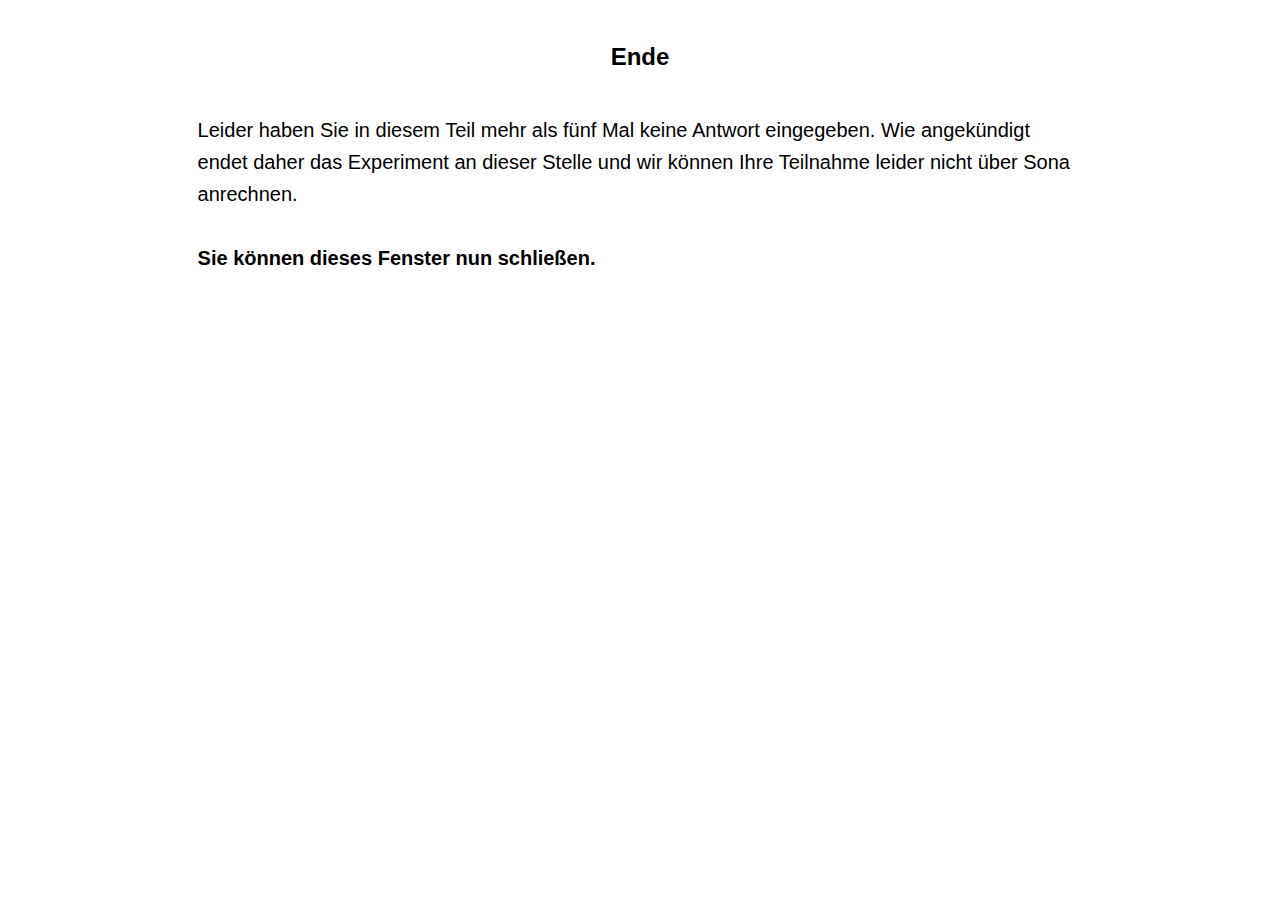
<file: end-pages/end-empty-inputs.html>
<!DOCTYPE html>
<html lang="en">
<head>
    <meta charset="UTF-8">
    <title>Ende</title>
    <style>
        #title {
            font-family: 'Helvetica Neue', 'Arial', 'Open Sans', 'sans-serif';
            line-height: 1.6em;
            font-weight: bold;
            text-align: center;
            max-width: 90%;
            margin: 0 auto;
            margin-bottom: 3%;
            margin-top: 3%;
            font-size: 24px;
        }


        .text {
            font-family: 'Helvetica Neue', 'Arial', 'Open Sans', 'sans-serif';
            line-height: 1.6em;
            max-width: 70%;
            text-align: left;
            margin: 0 auto;
            margin-bottom: 3%;
            font-size: 20px;
        }
    </style>
</head>
<body>
<p id="title">Ende</p>
<p class="text">Leider haben Sie in diesem Teil mehr als fünf Mal keine Antwort eingegeben.
    Wie angekündigt endet daher das Experiment an dieser Stelle und wir können Ihre Teilnahme leider nicht über Sona anrechnen.<br><br>
    <strong>Sie können dieses Fenster nun schließen.</strong></p>
</body>
</html>
</file>
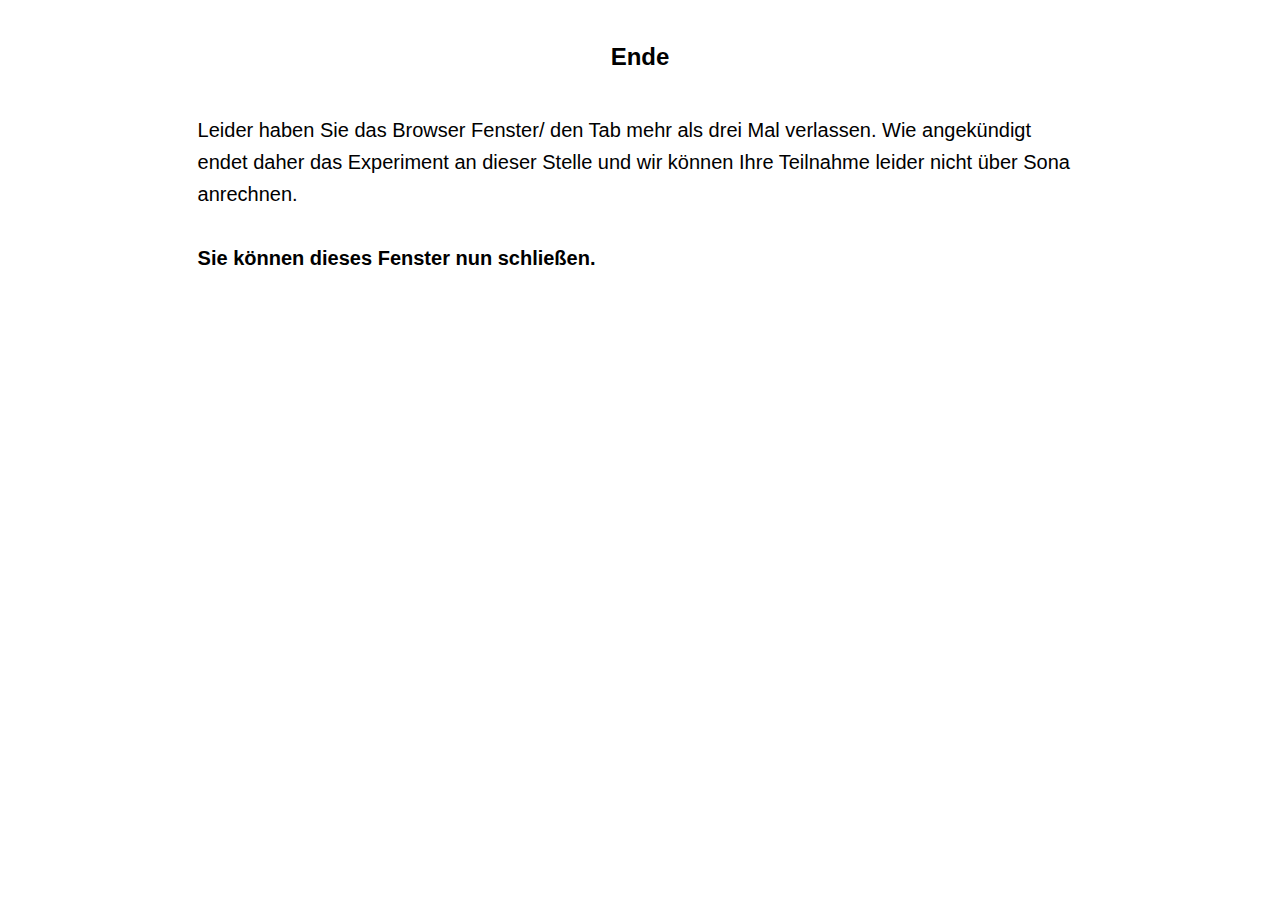
<file: end-pages/end-left-window.html>
<!DOCTYPE html>
<html lang="en">
<head>
    <meta charset="UTF-8">
    <title>Ende</title>
    <style>
        #title {
            font-family: 'Helvetica Neue', 'Arial', 'Open Sans', 'sans-serif';
            line-height: 1.6em;
            font-weight: bold;
            text-align: center;
            max-width: 90%;
            margin: 0 auto;
            margin-bottom: 3%;
            margin-top: 3%;
            font-size: 24px;
        }


        .text {
            font-family: 'Helvetica Neue', 'Arial', 'Open Sans', 'sans-serif';
            line-height: 1.6em;
            max-width: 70%;
            text-align: left;
            margin: 0 auto;
            margin-bottom: 3%;
            font-size: 20px;
        }
    </style>
</head>
<body>
<p id="title">Ende</p>
<p class="text">Leider haben Sie das Browser Fenster/ den Tab mehr als drei Mal verlassen.
    Wie angekündigt endet daher das Experiment an dieser Stelle und wir können Ihre Teilnahme leider nicht über Sona anrechnen.<br><br>
    <strong>Sie können dieses Fenster nun schließen.</strong></p>
</body>
</html>
</file>
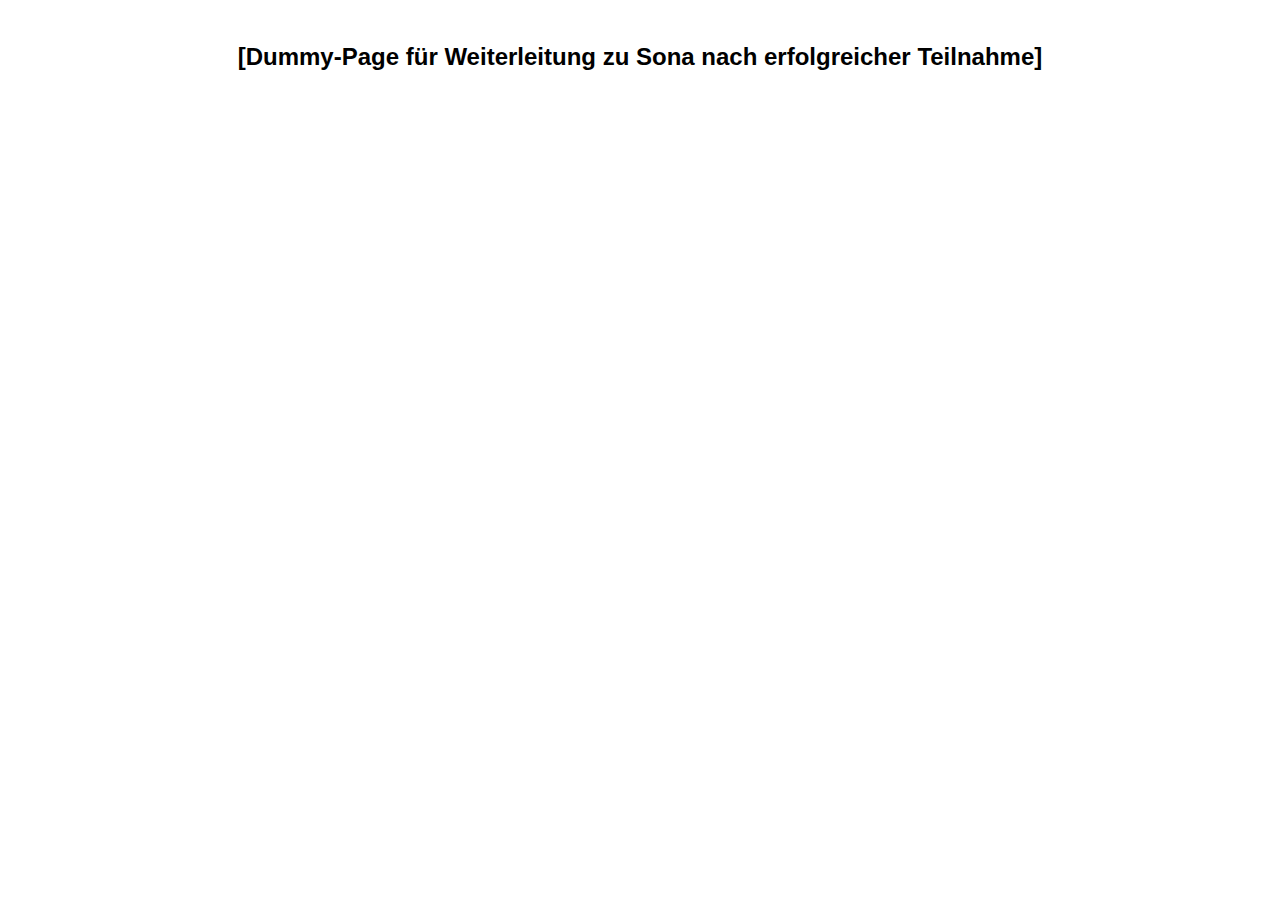
<file: end-pages/end-sona.html>
<!DOCTYPE html>
<html lang="en">
<head>
    <meta charset="UTF-8">
    <title>Ende</title>
    <style>
        #title {
            font-family: 'Helvetica Neue', 'Arial', 'Open Sans', 'sans-serif';
            line-height: 1.6em;
            font-weight: bold;
            text-align: center;
            max-width: 90%;
            margin: 0 auto;
            margin-bottom: 3%;
            margin-top: 3%;
            font-size: 24px;
        }
    </style>
</head>
<body>
<p id="title">[Dummy-Page für Weiterleitung zu Sona nach erfolgreicher Teilnahme]</p>
</body>
</html>
</file>
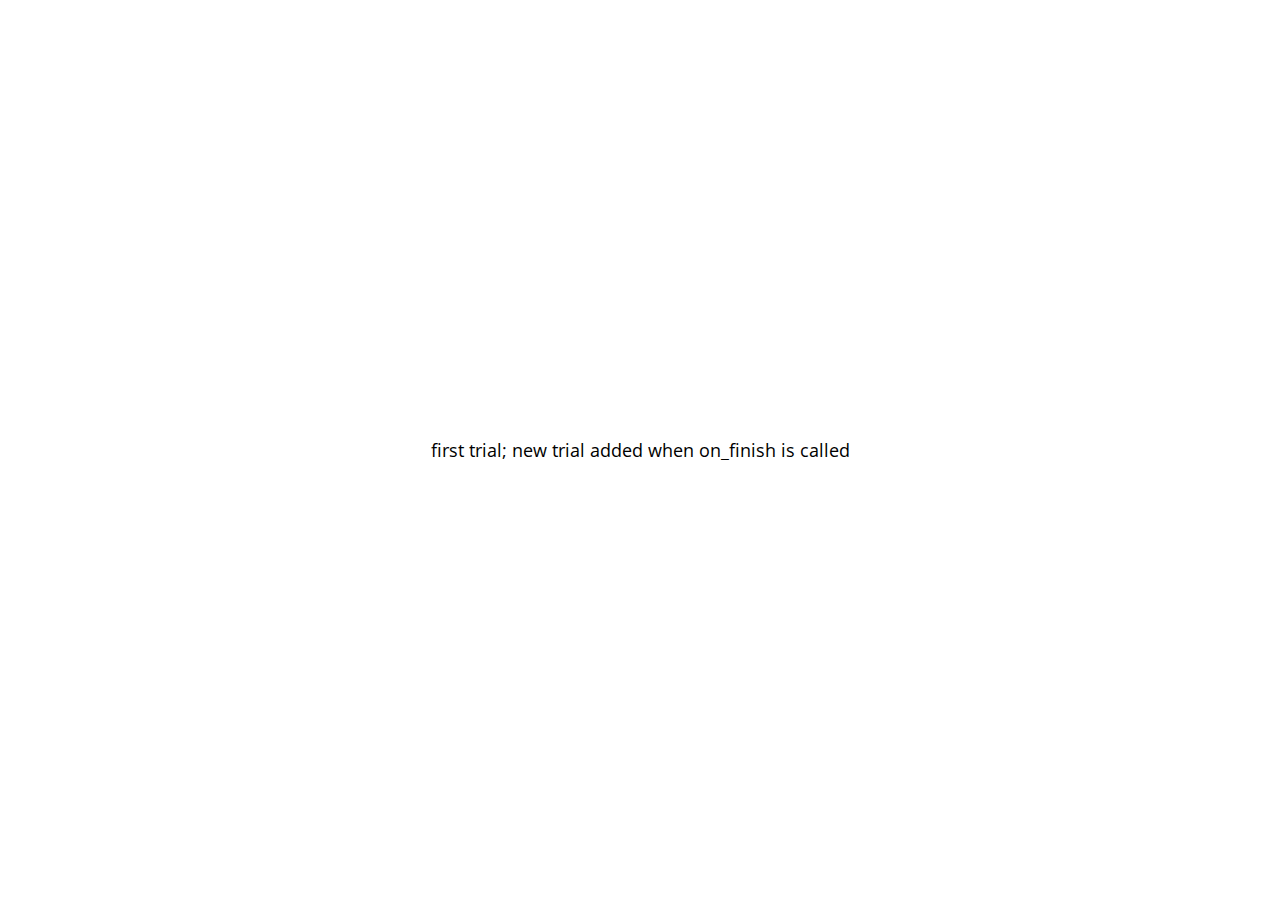
<file: jspsych-6.3.0/examples/add-to-end-of-timeline.html>
<!DOCTYPE html>
<html>
  <head>
    <script src="../jspsych.js"></script>
    <script src="../plugins/jspsych-html-keyboard-response.js"></script>
    <script src="../plugins/jspsych-image-keyboard-response.js"></script>
    <script src="../plugins/jspsych-preload.js"></script>
    <link rel="stylesheet" href="../css/jspsych.css">
  </head>
  <body></body>
  <script>

  var preload = {
    type: 'preload',
    images: ['img/happy_face_4.jpg']
  }

  var first = {
    type: 'html-keyboard-response',
    stimulus: 'first trial; new trial added when on_finish is called',
    on_finish: function(){
      jsPsych.addNodeToEndOfTimeline({
        timeline: [{
          type: 'image-keyboard-response',
          stimulus: 'img/happy_face_4.jpg',
          stimulus_width: 300
        }]
      })
    }
  }

  jsPsych.init({
    timeline: [preload, first],
    on_finish: function(){jsPsych.data.displayData(); }
  });

  </script>
</html>
</file>
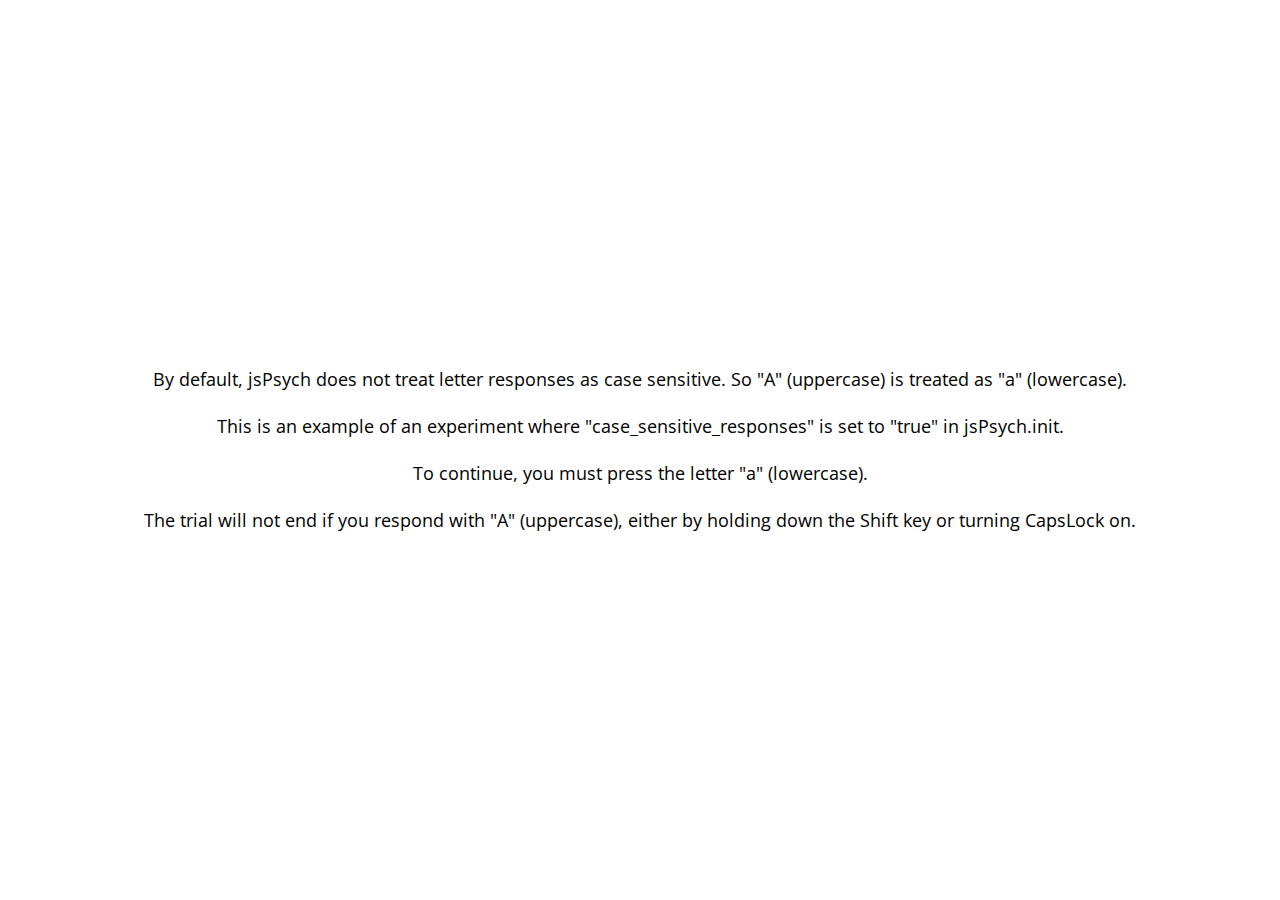
<file: jspsych-6.3.0/examples/case-sensitive-responses.html>
<!DOCTYPE html>
<html>
  <head>
    <script src="../jspsych.js"></script>
    <script src="../plugins/jspsych-html-keyboard-response.js"></script>
    <link rel="stylesheet" href="../css/jspsych.css">
  </head>
  <body></body>
  <script>

  var trial_1 = {
    type: 'html-keyboard-response',
    stimulus: '<p>By default, jsPsych does not treat letter responses as case sensitive. So "A" (uppercase) is treated as "a" (lowercase).</p>'+
    '<p>This is an example of an experiment where "case_sensitive_responses" is set to "true" in jsPsych.init.</p>'+
    '<p>To continue, you must press the letter "a" (lowercase).</p>'+
    '<p>The trial will not end if you respond with "A" (uppercase), either by holding down the Shift key or turning CapsLock on.</p>',
    choices: ['a']
  }

  var trial_2 = {
    type: 'html-keyboard-response',
    stimulus: '<p>This is another example trial.</p>'+
    '<p>To continue, now you must press the letter "A" (uppercase).</p>'+
    '<p>The trial will not end if you respond with "a" (lowercase).</p>',
    choices: ['A']
  }

  var trial_3 = {
    type: 'html-keyboard-response',
    choices: jsPsych.ALL_KEYS,
    stimulus: '<p>When "case_sensitive_responses" is "true", your keyboard responses are case-sensitive in the data.</p>'+
    '<p>The next page shows the data, with your response recorded as "a" for the first trial and "A" for the second trial.</p>'+
    '<p>If you change "case_sensitive_responses" to "false" in jsPsych.init and reload this expeirment<br>'+
    'you will find that both "a" or "A" responses are valid responses for the first two trials,<br>'+
    'and your response will always be recorded as "a" (lowercase) in the data.</p>'
  }

  jsPsych.init({
    timeline: [trial_1, trial_2, trial_3],
    case_sensitive_responses: true, // to ignore the letter case of a keyboard response, set this parameter to false or remove it
    on_finish: function(){jsPsych.data.displayData(); }
  });

  </script>
</html>
</file>
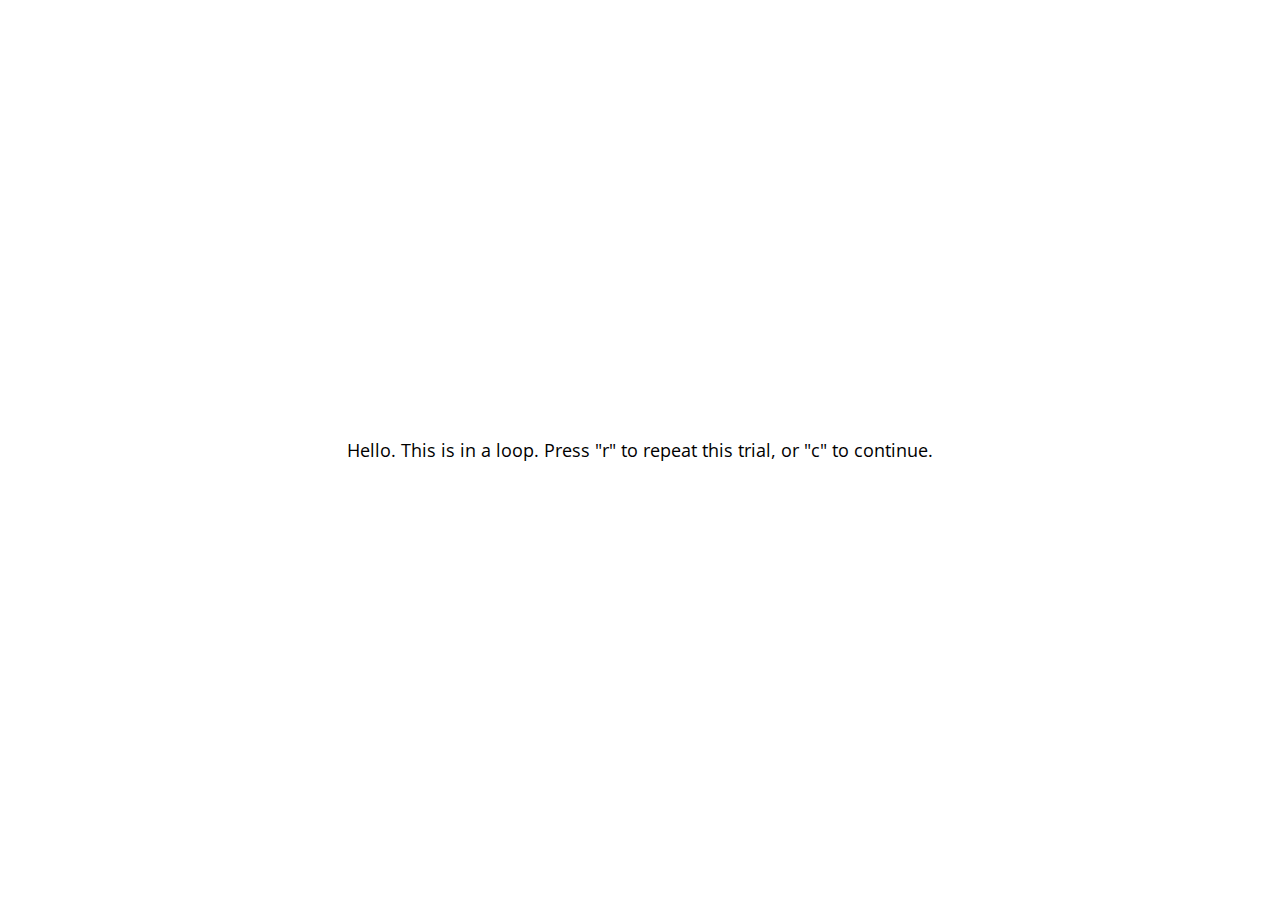
<file: jspsych-6.3.0/examples/conditional-and-loop-functions.html>
<!DOCTYPE html>
<html>
  <head>
    <script src="../jspsych.js"></script>
    <script src="../plugins/jspsych-html-keyboard-response.js"></script>
    <link rel="stylesheet" href="../css/jspsych.css">
  </head>
  <body></body>
  <script>

  var trial = {
    type: 'html-keyboard-response',
    stimulus: 'Hello. This is in a loop. Press "r" to repeat this trial, or "c" to continue.',
    choices: ['r','c']
  }

  var loop_node = {
    timeline: [trial],
    loop_function: function(data){
      var key_response = data.values()[0].response;
      if(jsPsych.pluginAPI.compareKeys(key_response,'r')){
        return true;
      } else {
        return false;
      }
    }
  }

  var pre_if_trial = {
    type: 'html-keyboard-response',
    stimulus: 'The next trial is in a conditional statement. Press "s" to skip it, or "v" to view it.',
    choices: ['s','v']
  }

  var if_trial = {
    type: 'html-keyboard-response',
    stimulus: 'You chose to view the trial. Press any key to continue.'
  }

  var if_node = {
    timeline: [if_trial],
    conditional_function: function(){
      var data = jsPsych.data.get().last(1).values()[0];
      if(jsPsych.pluginAPI.compareKeys(data.response, 's')){
        return false;
      } else {
        return true;
      }
    }
  }

  var after_if_trial = {
    type: 'html-keyboard-response',
    stimulus: 'This is the trial after the conditional.'
  }

  jsPsych.init({
    timeline: [loop_node, pre_if_trial, if_node, after_if_trial],
    on_finish: function(){ jsPsych.data.displayData(); },
    default_iti: 200
  });

  </script>
</html>
</file>
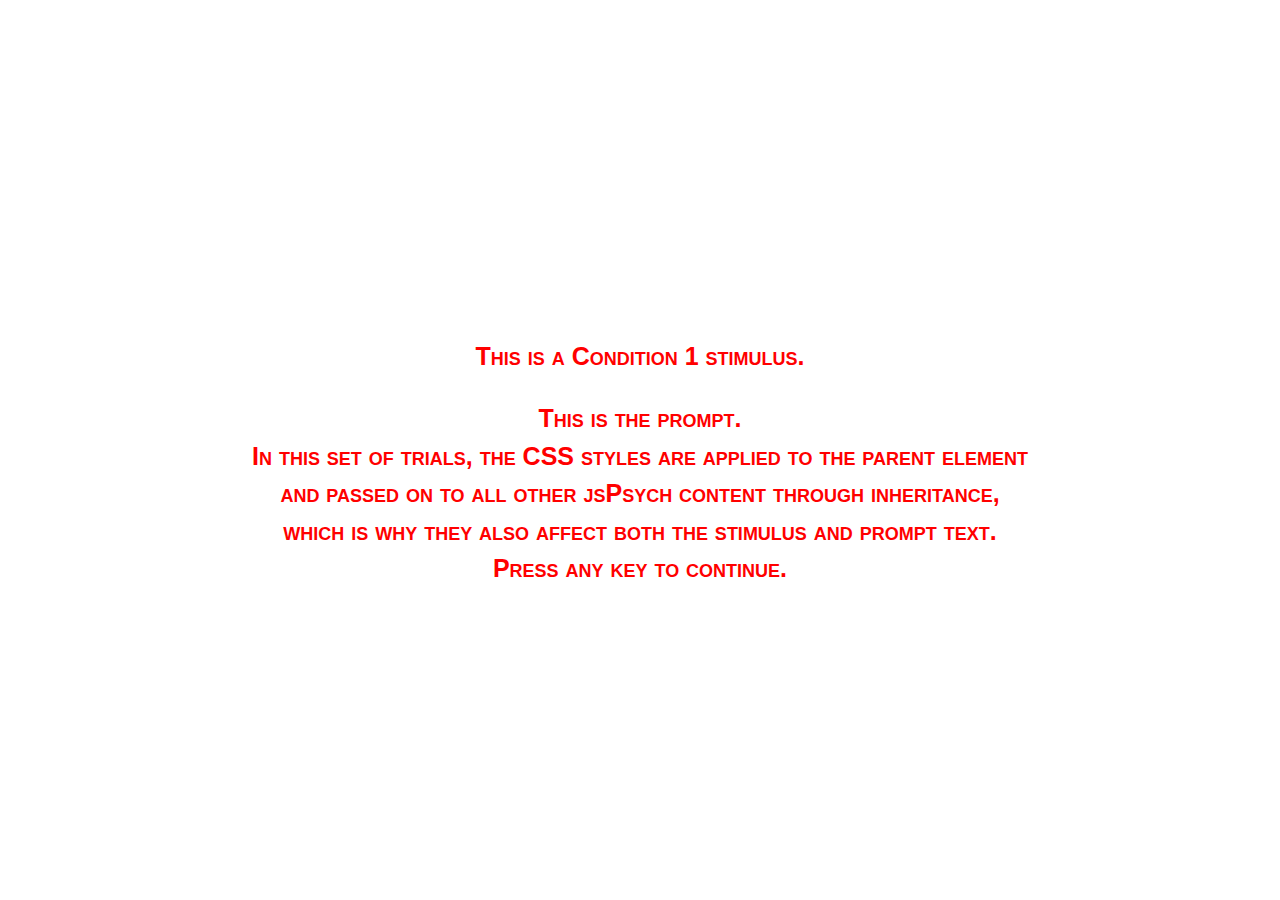
<file: jspsych-6.3.0/examples/css-classes-parameter.html>
<!DOCTYPE html>
<html>

<head>
  <script src="../jspsych.js"></script>
  <script src="../plugins/jspsych-image-keyboard-response.js"></script>
  <script src="../plugins/jspsych-html-keyboard-response.js"></script>
  <script src="../plugins/jspsych-preload.js"></script>
  <link rel="stylesheet" href="../css/jspsych.css">
  <style>
    /* 
      Any CSS classes listed in the 'css_classes' parameter will only be added to the jspsych-content div.
      Certain CSS rules will automatically be applied to all other elements _inside_ this div (stimulus, prompt, etc.),
      through CSS inheritance. However, not all CSS properties are inherited from parent elements.
      To learn more about CSS inheritance, see:
      https://developer.mozilla.org/en-US/docs/Web/CSS/inheritance
      https://developer.mozilla.org/en-US/docs/Learn/CSS/Building_blocks/Cascade_and_inheritance#inheritance
      https://stackoverflow.com/questions/5612302/which-css-properties-are-inherited

      In the CSS rules below, the rules are applied to the jspsych-content div, and then applied to 
      other elements inside of the jspsych-content div through inheritance. This is why both the stimulus and
      prompt are affected by these rules in the trial_procedure_1 trials.
    */
    .condition1 {
      color: red;
      font: small-caps bold 25px/25px Arial, sans-serif;
      line-height: 150%;
    }
    .condition2 {
      font-size: 20px;
      font-weight: bold;
      text-shadow: 2px 2px white;
      line-height: 200%;
      background-color: lightgray
    }
    /* 
      It's also possible to use more specific CSS selectors so that the CSS rule only affects certain elements on the page.
      To create these CSS rules, we start with the class name used in "css_classes". This will select the 'parent' element (jspsych-content div):
        .left-align 
      After that, add the more specific CSS selector(s) to select any particular element(s) that should be modified inside the parent element. 
      For example, to select only the "p" elements that are inside of the 'parent' element, you can use this:
        .left-align p {...}
      This method allows you to use different styles for different 'child' elements inside the jspsych-content div.
      This method also allows you to modify properties that can't be modified through inheritance.

      Options for CSS selectors include the element's tag name, ID, class, and combinations of these.
      For example, to select a the element with the ID "jspsych-html-keyboard-response-stimulus":
        .left-align #jspsych-html-keyboard-response-stimulus {...}  
      Or to select all "p" elements that also have the class "stimulus":
        .left-align p.stimulus {...}
      See here for more info about CSS selectors: https://www.w3schools.com/css/css_selectors.asp

      In the trial_procedure_2 trials, the stimulus text is inside of <p> tags and the prompt text is not inside of <p> tags.
      Therefore the CSS rules below will only affect the stimulus element in these trials.
    */
    .left-align p {text-align: left; width: 600px;}
    .right-align p {text-align: right; width: 600px;}
    .teal p {color: teal;}
    .purple p {color: purple;}
    .large-text p {font-size: 40px; line-height: 1.5em;}
    .black-border p {border: 4px solid black;}

    /* 
      The CSS rules below are used in trial_procedure_3 to format the fixation cross
      and move the img element to the left or right.
    */
    .fixation {font-size: 90px; font-weight: bold;}
    .img-left img {transform: translate(-300px);}
    .img-right img {transform: translate(300px);}
  </style>
</head>
<body></body>
<script>

  var preload = {
    type: 'preload',
    auto_preload: true
  }

  var trial_procedure_1 = {
    timeline: [{
      type: 'html-keyboard-response',
      stimulus: jsPsych.timelineVariable('stim'),
      css_classes: jsPsych.timelineVariable('css_class'),
      prompt: 'This is the prompt.<br>In this set of trials, the CSS styles are applied to the parent element<br>'+
      'and passed on to all other jsPsych content through inheritance,<br>'+
      'which is why they also affect both the stimulus and prompt text.<br>Press any key to continue.'
    }],
    timeline_variables: [
      {css_class: ['condition1'], stim: '<p>This is a Condition 1 stimulus.</p>'},
      {css_class: ['condition2'], stim: '<p>This is a Condition 2 stimulus.</p>'}
    ]
  }

  var trial_procedure_2 = {
    timeline: [{
      type: 'html-keyboard-response',
      stimulus: '<p>This is the stimulus.</p>',
      css_classes: jsPsych.timelineVariable('css_classes'),
      prompt: 'In this set of trials, the CSS rules are applied more selectively<br>so that they only affect the stimulus text, not the prompt text<br>'+
      '(see the comments in the HTML file for more information).<br>Press any key to continue.'
    }],
    timeline_variables: [
      {css_classes: ['teal','left-align','black-border','large-text']},
      {css_classes: ['teal','right-align','black-border','large-text']},
      {css_classes: ['purple','left-align','large-text']},
      {css_classes: ['purple','right-align','large-text']}
    ]
  }

  var trial_procedure_3 = {
    timeline: [
      {
        type: 'html-keyboard-response',
        stimulus: '+',
        choices: jsPsych.NO_KEYS,
        trial_duration: 500,
        css_classes: ['fixation']
      },
      {
        type: 'image-keyboard-response',
        stimulus: 'img/blue.png',
        css_classes: jsPsych.timelineVariable('image_side'),
        prompt: '<p>Press <strong>f</strong> if the image is on the <strong>left</strong>.</p>'+
        '<p>Press <strong>j</strong> if the image is on the <strong>right</strong>.</p>',
        choices: ['f','j'],
        render_on_canvas: false
      }
    ],
    timeline_variables: [
      {image_side: ['img-left'], correct_response: 'f'},
      {image_side: ['img-right'], correct_response: 'j'}
    ]
  }

  jsPsych.init({
    timeline: [preload, trial_procedure_1, trial_procedure_2, trial_procedure_3],
    on_finish: function() {
      jsPsych.data.displayData();
    }
  });

</script>

</html>
</file>
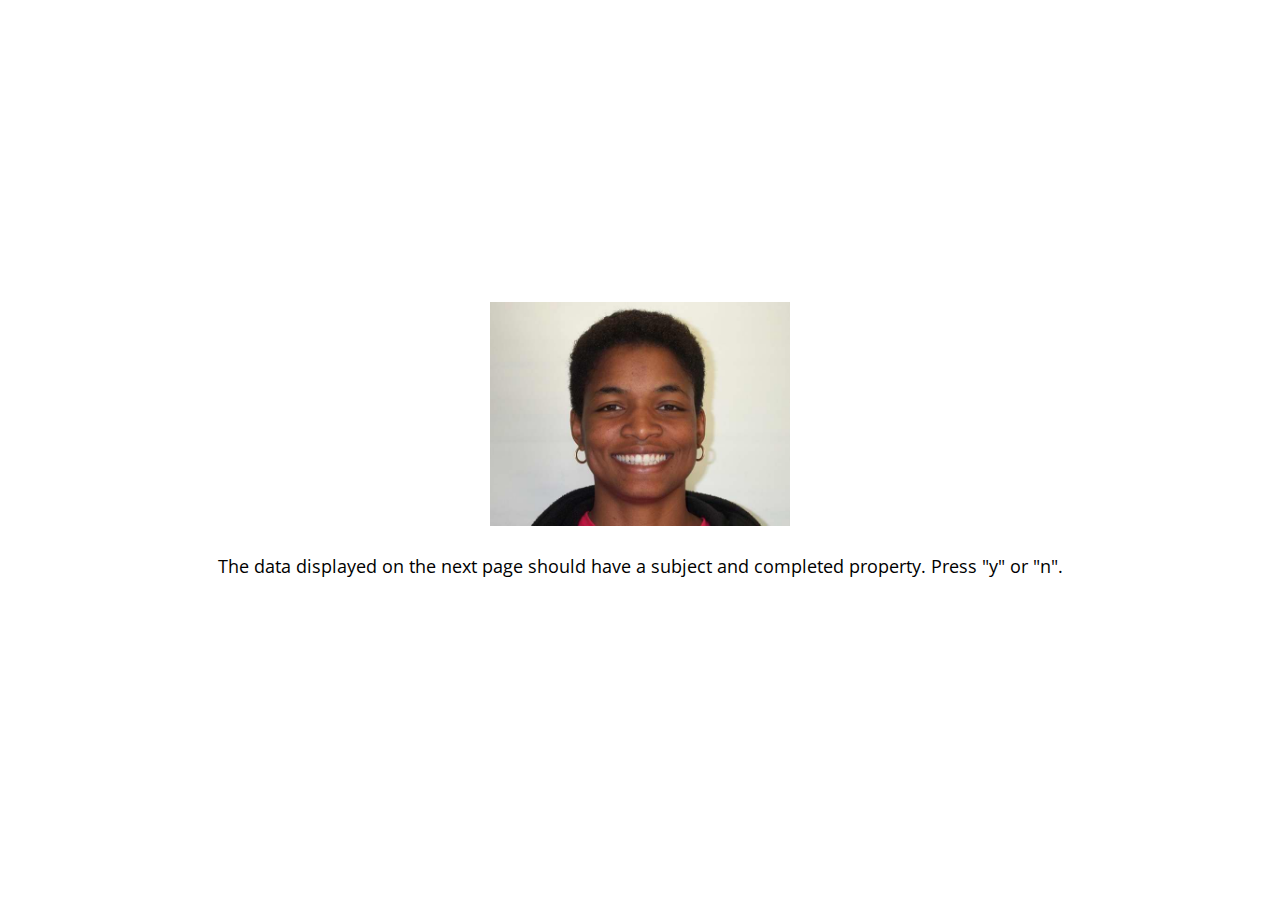
<file: jspsych-6.3.0/examples/data-add-properties.html>
<!DOCTYPE html>
<html>

<head>
  <script src="../jspsych.js"></script>
  <script src="../plugins/jspsych-image-keyboard-response.js"></script>
  <script src="../plugins/jspsych-preload.js"></script>
  <link rel="stylesheet" href="../css/jspsych.css">
</head>
<body></body>
<script>

  var preload = {
    type: 'preload',
    auto_preload: true
  }

  var block_1 = {
    type: 'image-keyboard-response',
    stimulus: 'img/happy_face_1.jpg',
    choices: ['y','n'],
    render_on_canvas: false,
    stimulus_width: 300,
    prompt: '<p>The data displayed on the next page should have a subject and completed property. Press "y" or "n".</p>'
  }

  jsPsych.data.addProperties({
    subject: 1
  });


  jsPsych.init({
    timeline: [preload, block_1],
    on_finish: function() {
      jsPsych.data.addProperties({
        completed: true
      });
      // data should have a subject and completed field for each trial.
      jsPsych.data.displayData();
    }
  });
</script>

</html>
</file>
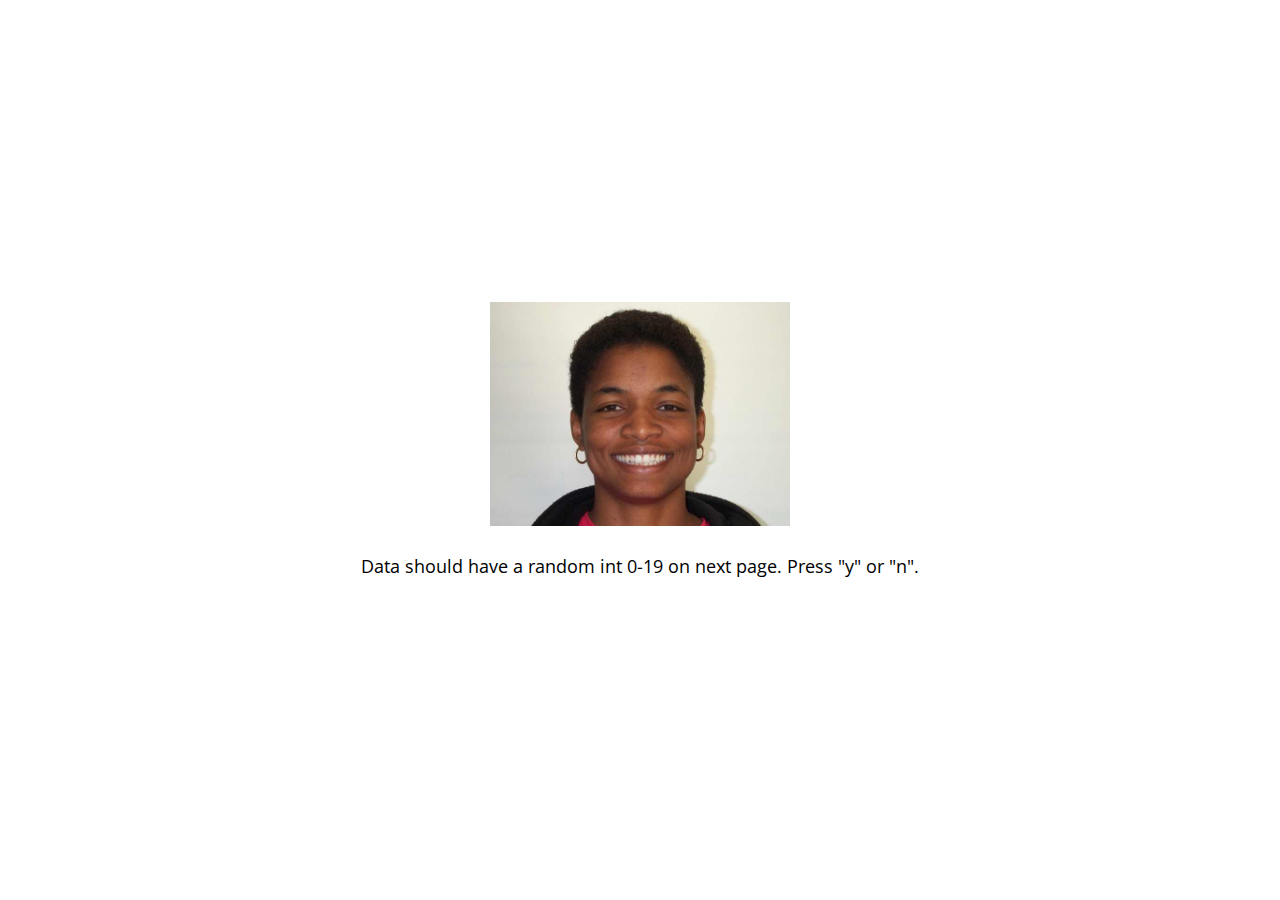
<file: jspsych-6.3.0/examples/data-as-function.html>
<!DOCTYPE html>
<html>

<head>
  <script src="../jspsych.js"></script>
  <script src="../plugins/jspsych-image-keyboard-response.js"></script>
  <script src="../plugins/jspsych-preload.js"></script>
  <link rel="stylesheet" href="../css/jspsych.css">
</head>
<body></body>
<script>

  var preload = {
    type: 'preload',
    auto_preload: true
  }

  var block_1 = {
    type: 'image-keyboard-response',
    stimulus: 'img/happy_face_1.jpg',
    choices: ['y','n'],
    prompt: '<p>Data should have a random int 0-19 on next page. Press "y" or "n".</p>',
    stimulus_width: 300,
    data: function() {
      return {
        random_number: Math.floor(Math.random() * 20)
      }
    }
  }

  jsPsych.init({
    timeline: [preload, block_1],
    on_finish: function() {
      jsPsych.data.displayData();
    }
  });
</script>

</html>
</file>
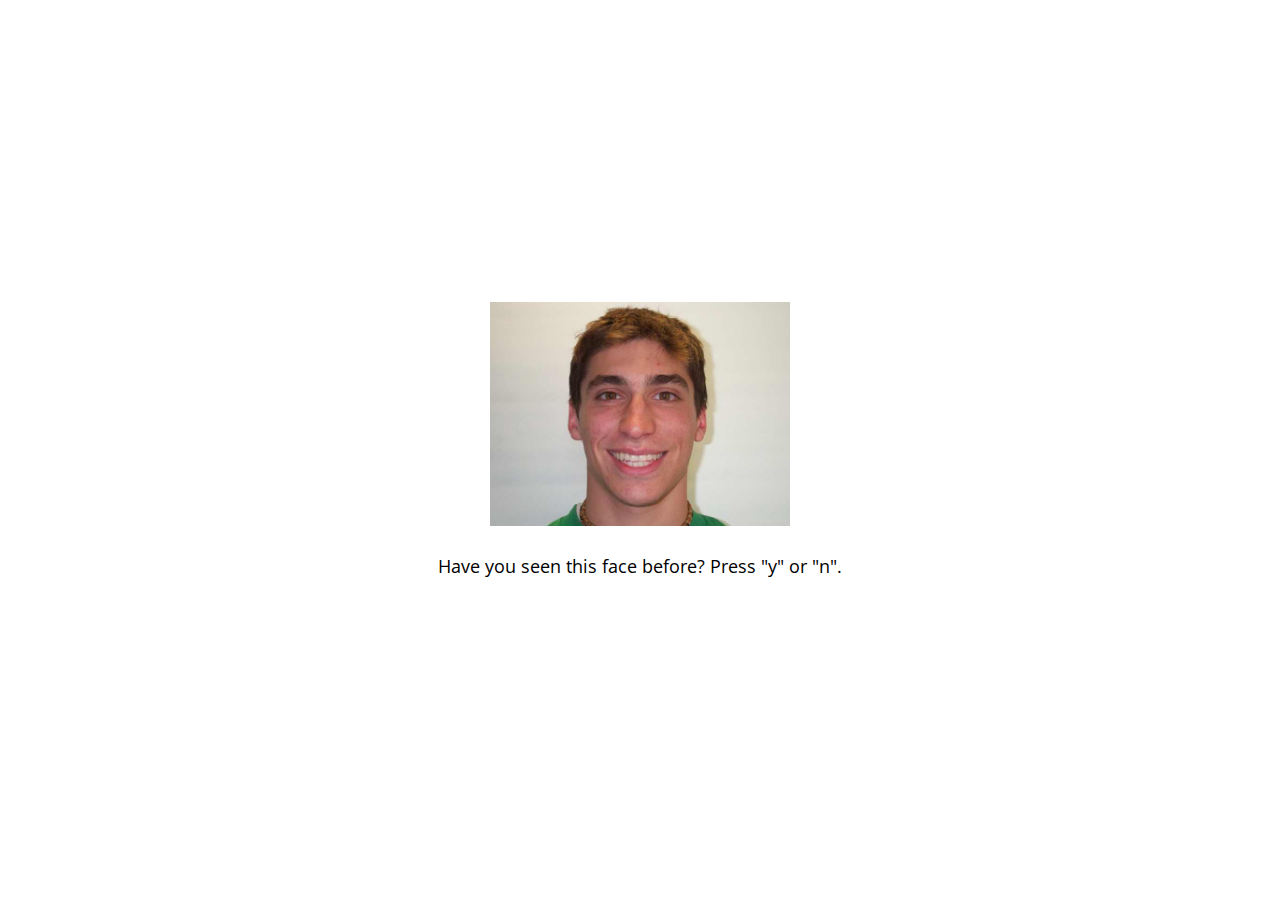
<file: jspsych-6.3.0/examples/data-from-timeline.html>
<!DOCTYPE html>
<html>
<head>
  <script src="../jspsych.js"></script>
  <script src="../plugins/jspsych-image-keyboard-response.js"></script>
  <script src="../plugins/jspsych-preload.js"></script>
  <link rel="stylesheet" href="../css/jspsych.css">
</head>
<body></body>
<script>

  var preload = {
    type: 'preload',
    auto_preload: true
  }

  var trial_1 = {
    stimulus: 'img/happy_face_4.jpg',
  }

  var trial_2 = {
    stimulus: 'img/sad_face_4.jpg',
  }

  var trial_3 = {
    stimulus: 'img/sad_face_3.jpg',
  }

  var node = {
    type: 'image-keyboard-response',
    timeline: [trial_1, trial_2, trial_3],
    choices: ['y','n'], 
    prompt: '<p>Have you seen this face before? Press "y" or "n".</p>',
    stimulus_width: 300,
    data: {
      node_data: true
    },
    on_finish: function(){
      console.log(jsPsych.data.getLastTimelineData().json());
    }
  }

  jsPsych.init({
    timeline: [preload, node],
    on_finish: function() {
      jsPsych.data.displayData();
    },
    default_iti: 250
  });
</script>

</html>
</file>
<file: jspsych-6.3.0/css/jspsych.css>
/*
 * CSS for jsPsych experiments.
 *
 * This stylesheet provides minimal styling to make jsPsych
 * experiments look polished without any additional styles.
 */

 @import url(https://fonts.googleapis.com/css?family=Open+Sans:400italic,700italic,400,700);

/* Container holding jsPsych content */

 .jspsych-display-element {
   display: flex;
   flex-direction: column;
   overflow-y: auto;
 }

 .jspsych-display-element:focus {
   outline: none;
 }

 .jspsych-content-wrapper {
   display: flex;
   margin: auto;
   flex: 1 1 100%;
   width: 100%;
 }

 .jspsych-content {
   max-width: 95%; /* this is mainly an IE 10-11 fix */
   text-align: center;
   margin: auto; /* this is for overflowing content */
 }

 .jspsych-top {
   align-items: flex-start;
 }

 .jspsych-middle {
   align-items: center;
 }

/* fonts and type */

.jspsych-display-element {
  font-family: 'Open Sans', 'Arial', sans-serif;
  font-size: 18px;
  line-height: 1.6em;
}

/* Form elements like input fields and buttons */

.jspsych-display-element input[type="text"] {
  font-family: 'Open Sans', 'Arial', sans-serif;
  font-size: 14px;
}

/* borrowing Bootstrap style for btn elements, but combining styles a bit */
.jspsych-btn {
  display: inline-block;
  padding: 6px 12px;
  margin: 0px;
  font-size: 14px;
  font-weight: 400;
  font-family: 'Open Sans', 'Arial', sans-serif;
  cursor: pointer;
  line-height: 1.4;
  text-align: center;
  white-space: nowrap;
  vertical-align: middle;
  background-image: none;
  border: 1px solid transparent;
  border-radius: 4px;
  color: #333;
  background-color: #fff;
  border-color: #ccc;
}

/* only apply the hover style on devices with a mouse/pointer that can hover - issue #977 */
@media (hover: hover) {
  .jspsych-btn:hover {
    background-color: #ddd;
    border-color: #aaa;
  }
}

.jspsych-btn:active {
  background-color: #ddd;
  border-color:#000000;
}

.jspsych-btn:disabled {
  background-color: #eee;
  color: #aaa;
  border-color: #ccc;
  cursor: not-allowed;
}

/* custom style for input[type="range] (slider) to improve alignment between positions and labels */

.jspsych-slider {
  appearance: none;
  -webkit-appearance: none; 
  -moz-appearance: none;
  width: 100%; 
  background: transparent; 
}
.jspsych-slider:focus {
  outline: none;
}
/* track */
.jspsych-slider::-webkit-slider-runnable-track {
  appearance: none;
  -webkit-appearance: none;
  width: 100%;
  height: 8px;
  cursor: pointer;
  background: #eee;
  box-shadow: 0px 0px 0px #000000, 0px 0px 0px #0d0d0d;
  border-radius: 2px;
  border: 1px solid #aaa;
}
.jspsych-slider::-moz-range-track {
  appearance: none;
  width: 100%;
  height: 8px;
  cursor: pointer;
  background: #eee;
  box-shadow: 0px 0px 0px #000000, 0px 0px 0px #0d0d0d;
  border-radius: 2px;
  border: 1px solid #aaa;
}
.jspsych-slider::-ms-track {
  appearance: none;
  width: 99%;
  height: 14px;
  cursor: pointer;
  background: #eee;
  box-shadow: 0px 0px 0px #000000, 0px 0px 0px #0d0d0d;
  border-radius: 2px;
  border: 1px solid #aaa;
}
/* thumb */
.jspsych-slider::-webkit-slider-thumb {
  border: 1px solid #666;
  height: 24px;
  width: 15px;
  border-radius: 5px;
  background: #ffffff;
  cursor: pointer;
  -webkit-appearance: none;
  margin-top: -9px;
}
.jspsych-slider::-moz-range-thumb {
  border: 1px solid #666;
  height: 24px;
  width: 15px;
  border-radius: 5px;
  background: #ffffff;
  cursor: pointer;
}
.jspsych-slider::-ms-thumb {
  border: 1px solid #666;
  height: 20px;
  width: 15px;
  border-radius: 5px;
  background: #ffffff;
  cursor: pointer;
  margin-top: -2px;
}

/* jsPsych progress bar */

#jspsych-progressbar-container {
  color: #555;
  border-bottom: 1px solid #dedede;
  background-color: #f9f9f9;
  margin-bottom: 1em;
  text-align: center;
  padding: 8px 0px;
  width: 100%;
  line-height: 1em;
}
#jspsych-progressbar-container span {
  font-size: 14px;
  padding-right: 14px;
}
#jspsych-progressbar-outer {
  background-color: #eee;
  width: 50%;
  margin: auto;
  height: 14px;
  display: inline-block;
  vertical-align: middle;
  box-shadow: inset 0 1px 2px rgba(0,0,0,0.1);
}
#jspsych-progressbar-inner {
  background-color: #aaa;
  width: 0%;
  height: 100%;
}

/* Control appearance of jsPsych.data.displayData() */
#jspsych-data-display {
  text-align: left;
}
</file>
